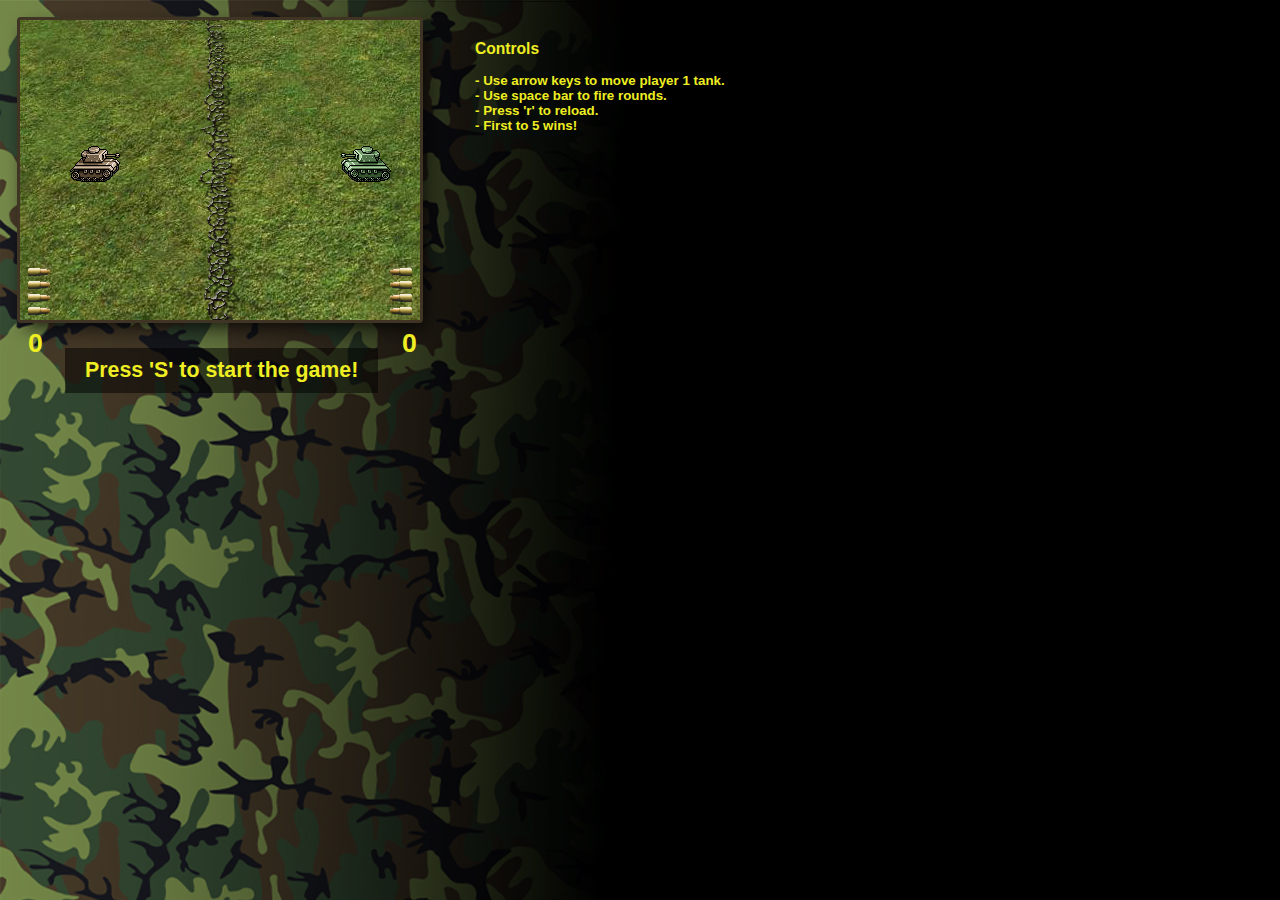
<file: tanks/index.html>
<?php ?>
<!DOCTYPE html PUBLIC "-//W3C//DTD XHTML 1.0 Transitional//EN" "http://www.w3.org/TR/xhtml1/DTD/xhtml1-transitional.dtd">
<html xmlns="http://www.w3.org/1999/xhtml">
<head>
<title>Super Tanks!</title>
<meta http-equiv="Content-Type" content="text/html; charset=iso-8859-1" />
<link rel="shortcut icon" href="tank.ico" />
<link type="text/css" rel="stylesheet" href="style.css" />
</head>
<body>

<div id="battleField"> </div>

<div id="controls">
	<h3>Controls</h3>
	- Use arrow keys to move player 1 tank.<br />
	- Use space bar to fire rounds.<br />
	- Press 'r' to reload.<br />
	- First to 5 wins!</p>
</div>

<span id="player1Score">0</span>
<span id="computerScore">0</span>

<span id="reload">Press 'R' to reload!</span>
<span id="start">Press 'S' to start the game!</span>
<span id="newGame">Press 'N' to start a new game!</span>
<span id="youLose">You are a loser.</span>
<span id="youWin">You are a winner!</span>

<div id="t2round" style="left: 28px; top: 268px;"> </div>
<div id="t2round2" style="left: 28px; top: 281px;"> </div>
<div id="t2round3" style="left: 28px; top: 294px;"> </div>
<div id="t2round4" style="left: 28px; top: 307px;"> </div>

<div id="round" style="left: 390px; top: 268px;"> </div>
<div id="round2" style="left: 390px; top: 281px;"> </div>
<div id="round3" style="left: 390px; top: 294px;"> </div>
<div id="round4" style="left: 390px; top: 307px;"> </div>

<div id="tank" style="left: 340px; top: 146px"> </div>
<div id="bullet"> </div>
<div id="bullet2"> </div>
<div id="bullet3"> </div>
<div id="bullet4"> </div>

<div id="tank2" style="left: 70px; top: 146px"> </div>
<div id="t2bullet"> </div>
<div id="t2bullet2"> </div>
<div id="t2bullet3"> </div>
<div id="t2bullet4"> </div>

<img id="boom" src="" border="0" />
<img id="boom2" src="" border="0" />


<img class="load" src="explosion/boom1.png" border="0" />
<img class="load" src="explosion/boom2.png" border="0" />
<img class="load" src="explosion/boom3.png" border="0" />
<img class="load" src="explosion/boom4.png" border="0" />
<img class="load" src="explosion/boom5.png" border="0" />
<img class="load" src="explosion/boom6.png" border="0" />
<img class="load" src="explosion/boom7.png" border="0" />
<img class="load" src="explosion/boom8.png" border="0" />
<img class="load" src="explosion/boom9.png" border="0" />
<img class="load" src="explosion/boom10.png" border="0" />
<img class="load" src="explosion/boom11.png" border="0" />
<img class="load" src="explosion/boom12.png" border="0" />
<img class="load" src="explosion/boom13.png" border="0" />
<img class="load" src="explosion/boom14.png" border="0" />
<img class="load" src="explosion/boom15.png" border="0" />
<img class="load" src="explosion/boom16.png" border="0" />
<img class="load" src="explosion/boom17.png" border="0" />
<img class="load" src="explosion/boom18.png" border="0" />
<img class="load" src="explosion/boom19.png" border="0" />
<img class="load" src="explosion/boom20.png" border="0" />
<img class="load" src="explosion/boom21.png" border="0" />
<img class="load" src="explosion/boom22.png" border="0" />
<img class="load" src="explosion/boom23.png" border="0" />
<img class="load" src="explosion/boom24.png" border="0" />
<img class="load" src="explosion/boom25.png" border="0" />
<img class="load" src="explosion/boom26.png" border="0" />
<img class="load" src="explosion/boom27.png" border="0" />
<img class="load" src="explosion/boom28.png" border="0" />

</body>
<script type="text/javascript" src="script.js"></script>
</html>
</file>
<file: tanks/style.css>
body {
	background: url(images/bg.jpg) no-repeat;
	background-color: #000;
	font-family:arial;
	font-weight:bold;
	color: #ee2;
	font-size:16pt;
}

#battleField {
	background:url(images/battleField.jpg);
	position: absolute;
	top: 20px;
	left: 20px;
	width: 400px;
	height: 300px;/*
	border: 4px solid #CCC;
	background-color: #F3F3F3;*/
	z-index: 1;
}
#tank{
	background: url(images/tank.png);
	position: absolute;
	width: 51px;
	height: 36px;
/*	background-color: #777; */
	z-index: 2;
}
#tank2{
	background: url(images/tank2.png);
	position: absolute;
	width: 51px;
	height: 36px;
/*	background-color: #777; */
	z-index: 2;
}
#bullet, #bullet2, #bullet3, #bullet4, #bullet5, #bullet6, #bullet7 {
	background: url(images/bullet.png);
	position: absolute;
	width: 25px;
	height: 5px;
	z-index: 2;
	display: none;
}
#t2bullet, #t2bullet2, #t2bullet3, #t2bullet4, #bullet5, #bullet6, #bullet7 {
	background: url(images/t2bullet.png);
	position: absolute;
	width: 25px;
	height: 5px;
	z-index: 2;
	display: none;
}
#round, #round2, #round3, #round4, #round5, #round6, #round7 {
	background: url(images/round.png);
	position: absolute;
	width: 22px;
	height: 8px;
	z-index: 2;
	/*display: none;*/
}
#t2round, #t2round2, #t2round3, #t2round4, #t2round5, #t2round6, #t2round7  {
	background: url(images/t2round.png);
	position: absolute;
	width: 22px;
	height: 8px;
	z-index: 2;
	/*display: none;*/
}
#computerScore {
	position: absolute;
	left:28px;
	top:328px;
	width: 22px;
	height: 8px;
	font-size:20pt;
	z-index: 4;
}
#player1Score {
	position: absolute;
	left:402px;
	top:328px;
	width: 22px;
	height: 8px;
	font-size:20pt;
	z-index: 4;
}
#reload {
	position: absolute;
	background: url(images/transBG.png);
	padding: 10px 20px 10px 20px;
	top: 228px;
	left: 110px;
	z-index:9;
	display: none;
}
#start {
	position: absolute;
	background: url(images/transBG.png);
	padding: 10px 20px 10px 20px;
	top: 348px;
	left: 65px;
	z-index:9;
}
#newGame {
	position: absolute;
	background: url(images/transBG.png);
	padding: 10px 20px 10px 20px;
	top: 190px;
	left: 65px;
	font-size:14pt;
	z-index:9;
	display: none;
}
#youLose {
	position: absolute;
	background: url(images/transBG.png);
	padding: 10px 20px 10px 20px;
	top: 140px;
	left: 120px;
	z-index:9;
	display: none;
}
#youWin {
	position: absolute;
	background: url(images/transBG.png);
	padding: 10px 20px 10px 20px;
	top: 140px;
	left: 115px;
	z-index:9;
	display: none;
}
#controls {
	position: absolute;
	font-size:10pt;
	top: 24px;
	left: 475px;
	z-index: 4;
}
#boom {
	position: absolute;
	top: -500px;
	left: -500px;
	width: 150px;
	height: 113px;
	z-index: 4;
	display:none;
}
#boom2 {
	position: absolute;
	top: -500px;
	left: -500px;
	width: 150px;
	height: 113px;
	z-index: 4;
	display:none;
}
.load {
	display: none;
}
</file>
